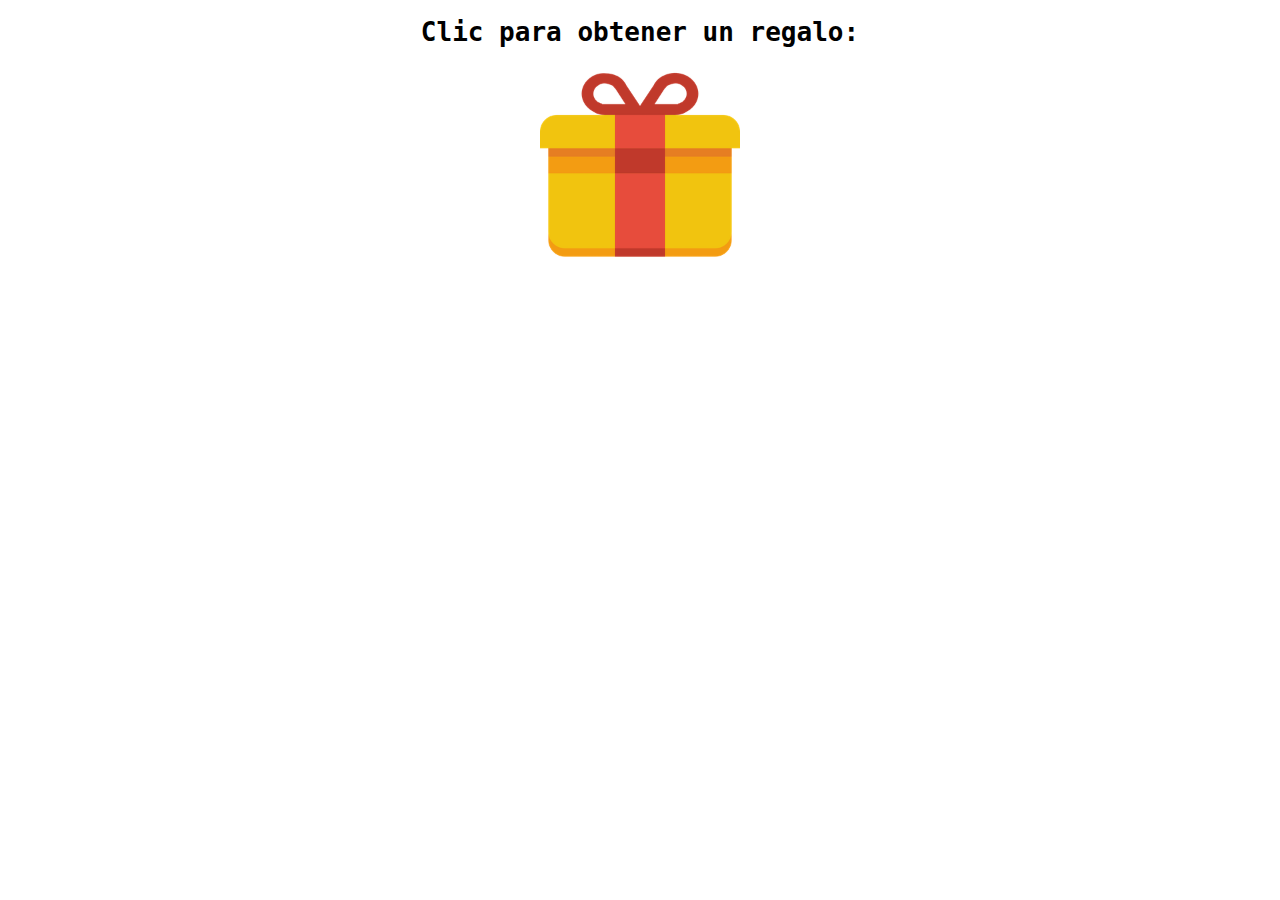
<file: Ej_3/index.html>
<!DOCTYPE html>
<html lang="es" dir="ltr">
  <head>
    <meta charset="utf-8">
    <title>Tercer Ejemplo de JS</title>
    <link rel="stylesheet" href="CSS/styles.css">
    <script src="Javascript/script.js" defer></script>
 </head>

 <body>
     <h1>Clic para obtener un regalo:</h1>
     <img src="../images/gift-icon.png" alt="regalo">
 </body>
 
 </html>
</file>
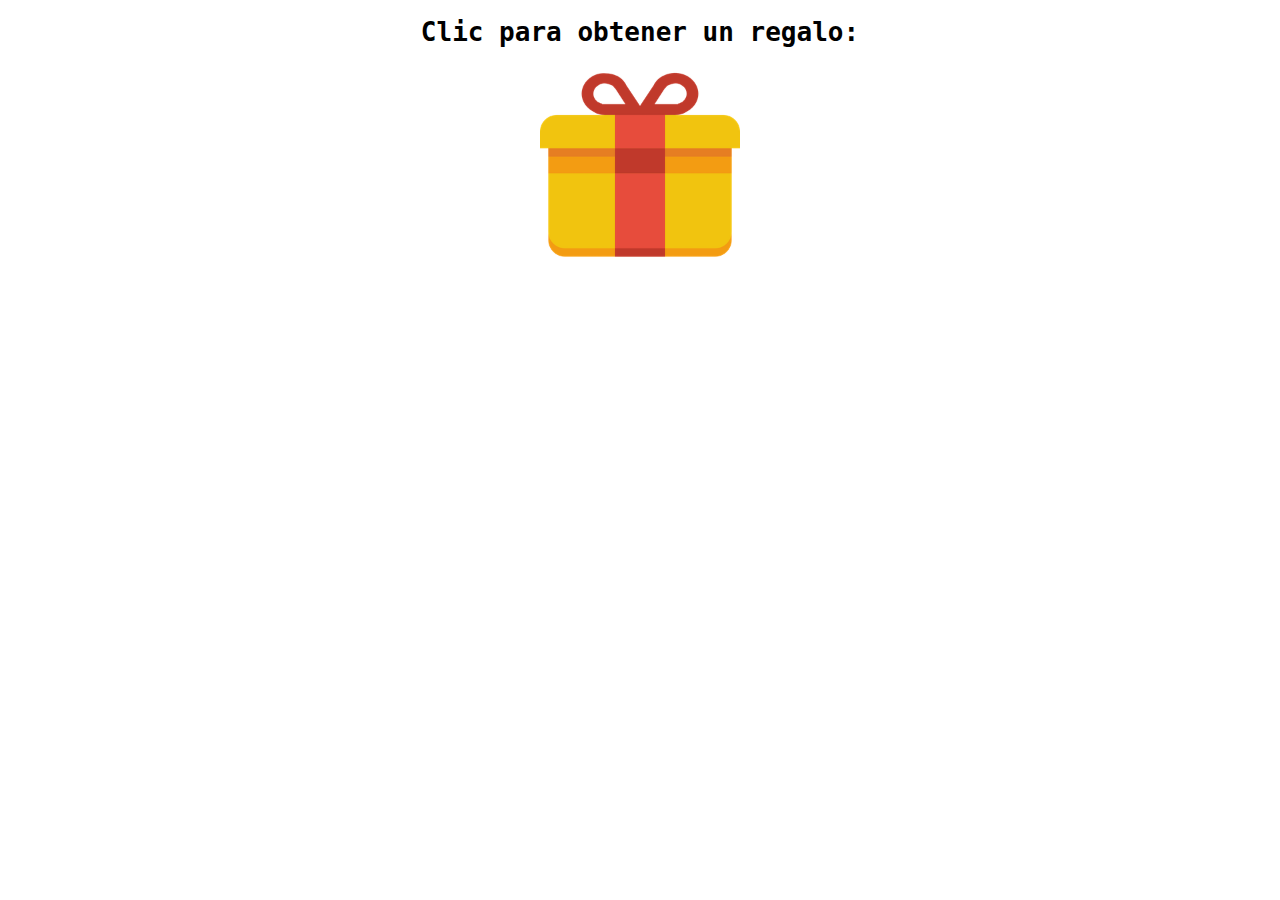
<file: Ej_4/index.html>
<!DOCTYPE html>
<html lang="es" dir="ltr">
  <head>
    <meta charset="utf-8">
    <title>Cuarto Ejemplo de JS</title>
    <link rel="stylesheet" href="CSS/styles.css">
    <script src="Javascript/script.js" defer></script>
 </head>

 <body>
     <h1>Clic para obtener un regalo:</h1>
     <img src="../images/gift-icon.png" alt="regalo">
 </body>
 
 </html>
</file>
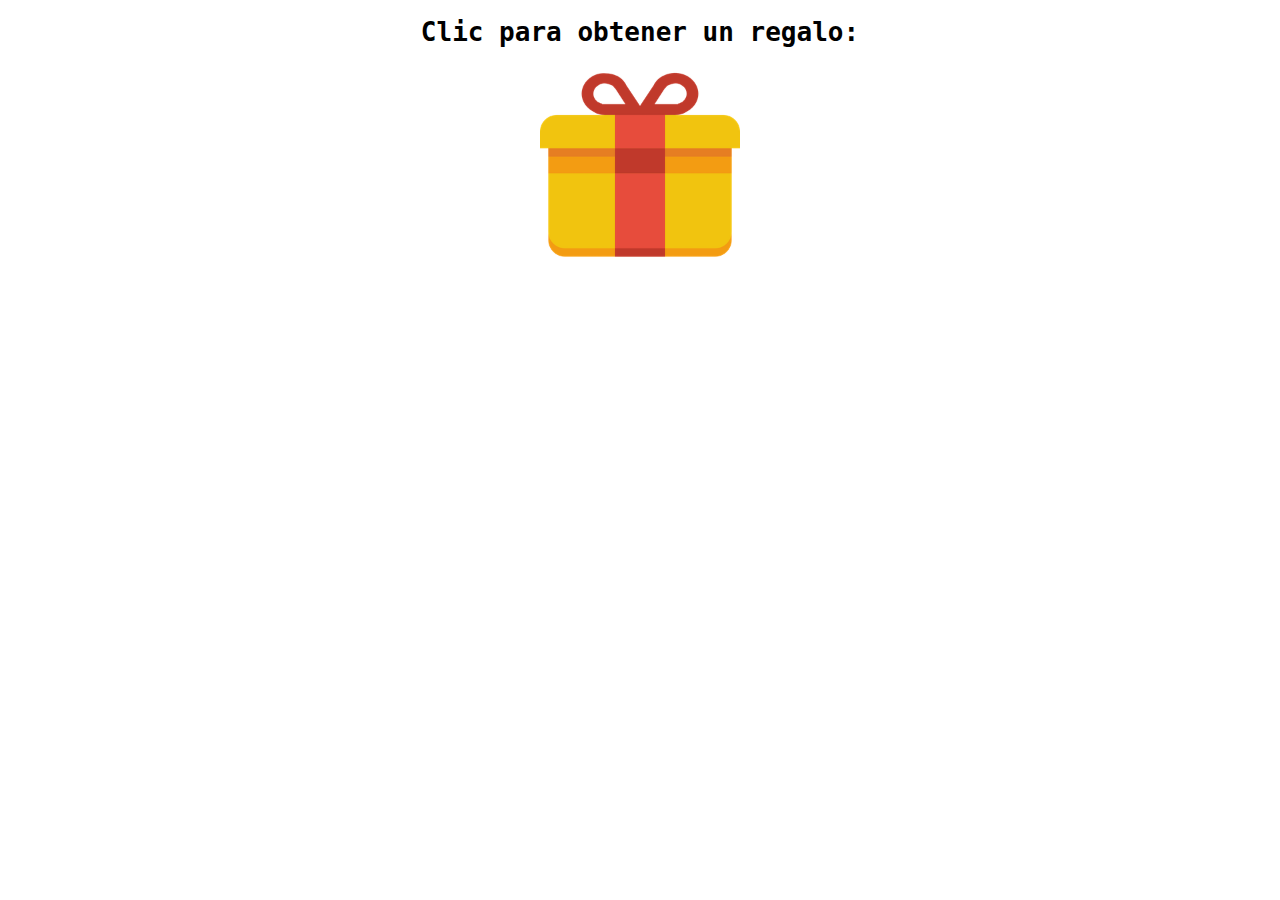
<file: Ej_5/index.html>
<!DOCTYPE html>
<html lang="es" dir="ltr">
  <head>
    <meta charset="utf-8">
    <title>Quinto Ejemplo de JS</title>
    <link rel="stylesheet" href="CSS/styles.css">
    <script src="Javascript/script.js" defer></script>
 </head>

 <body>
   <div id="container">
    <h1>Clic para obtener un regalo:</h1>
    <img src="../images/gift-icon.png" alt="regalo">
   </div>
 </body>

 </html>
</file>
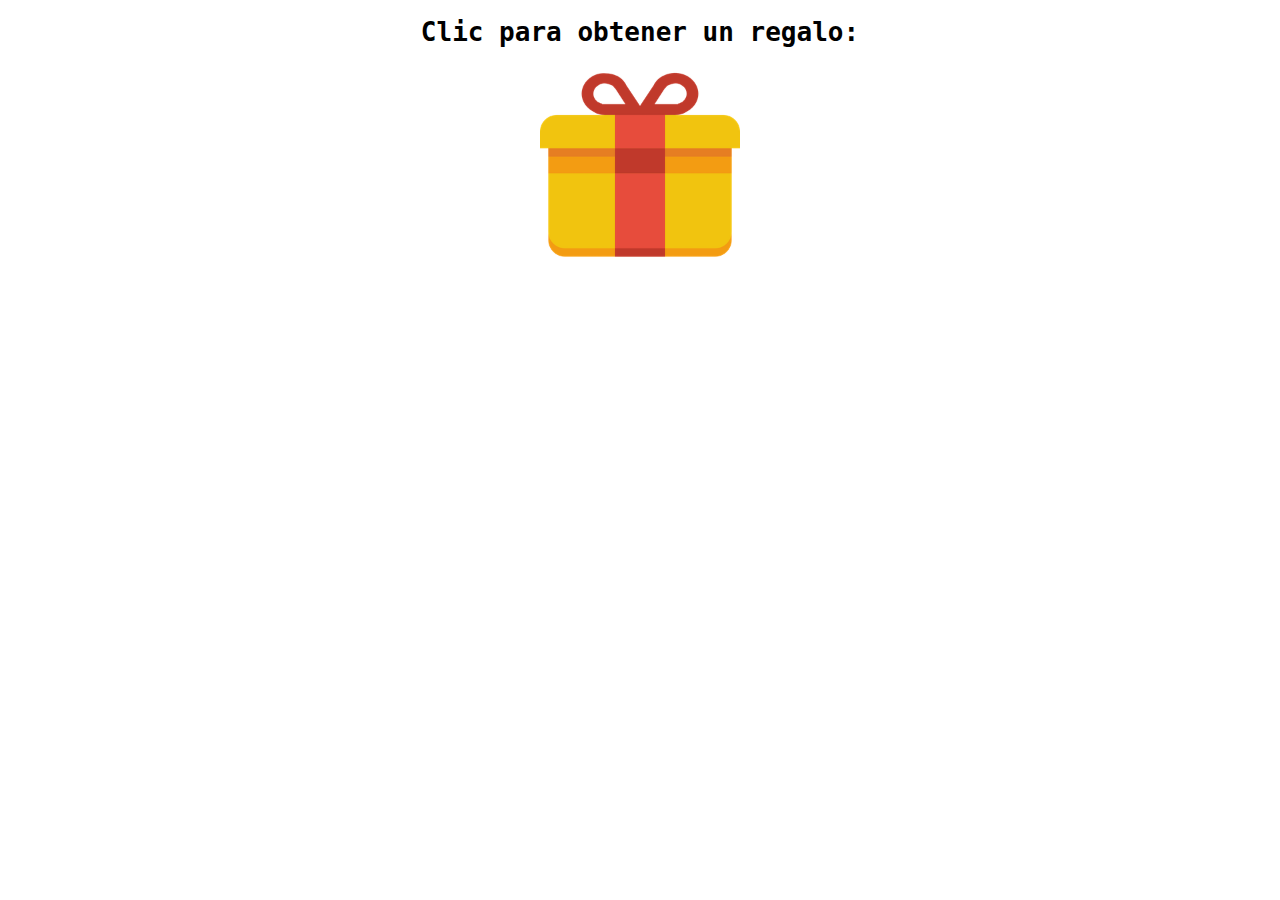
<file: Ej_6/index.html>
<!DOCTYPE html>
<html lang="es" dir="ltr">
  <head>
    <meta charset="utf-8">
    <title>Sexto Ejemplo de JS</title>
    <link rel="stylesheet" href="CSS/styles.css">
    <script src="Javascript/script.js" defer></script>
 </head>

 <body>
   <div id="container">
    <h1>Clic para obtener un regalo:</h1>
    <img src="../images/gift-icon.png" alt="regalo">
   </div>
 </body>
 
 </html>
</file>
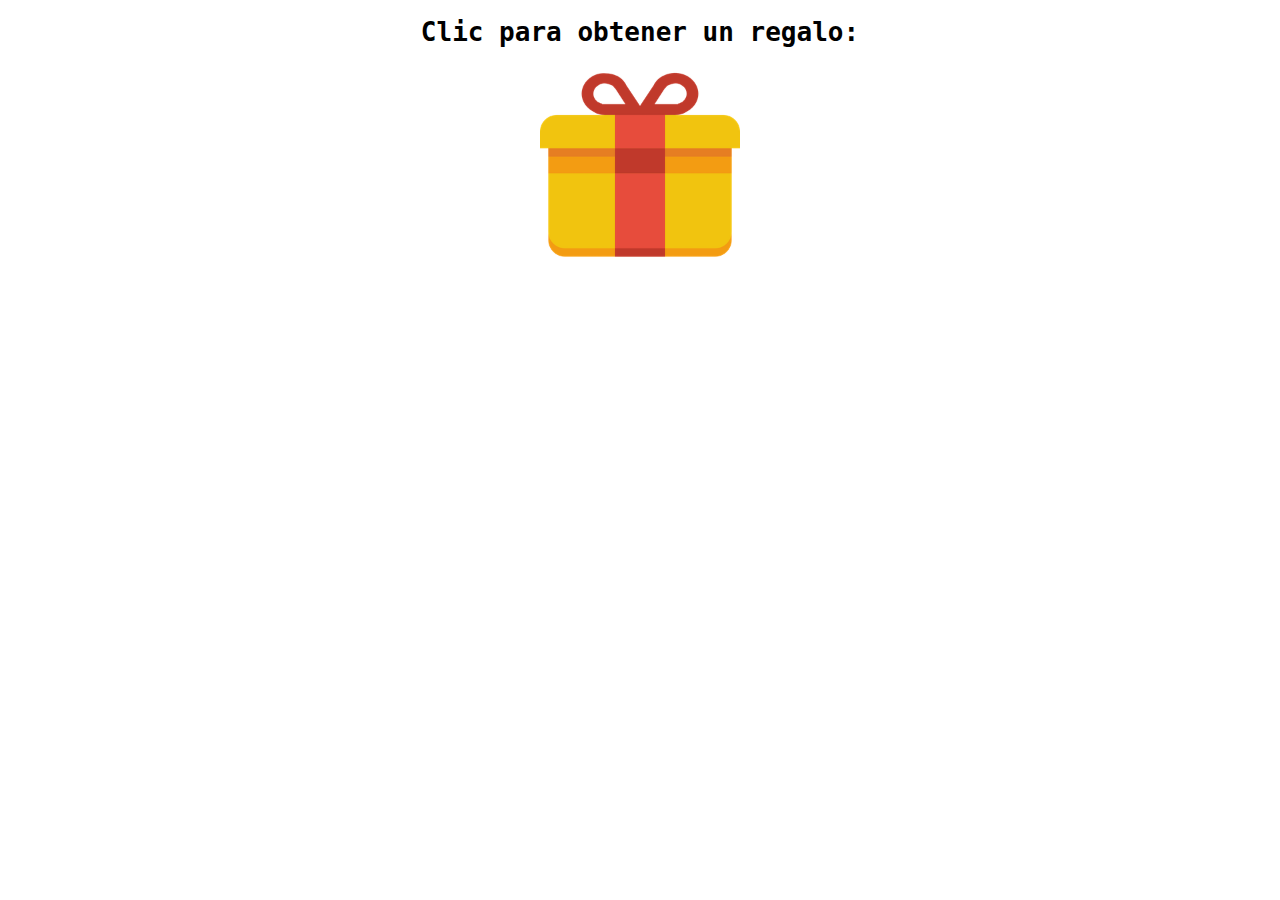
<file: Ej_7/index.html>
<!DOCTYPE html>
<html lang="es" dir="ltr">
  <head>
    <meta charset="utf-8">
    <title>Septimo Ejemplo de JS</title>
    <link rel="stylesheet" href="CSS/styles.css">
    <script src="Javascript/script.js" defer></script>
 </head>

 <body>
   <div id="regalo-cerrado">
    <h1>Clic para obtener un regalo:</h1>
    <img src="../images/gift-icon.png" alt="regalo">
  </div>

  <div id="regalo-abierto" class="oculto">
    <h1>Felicidades</h1>
    <img src="../images/giphy.gif" alt="pastel">
  </div>
 </body>

 </html>
</file>
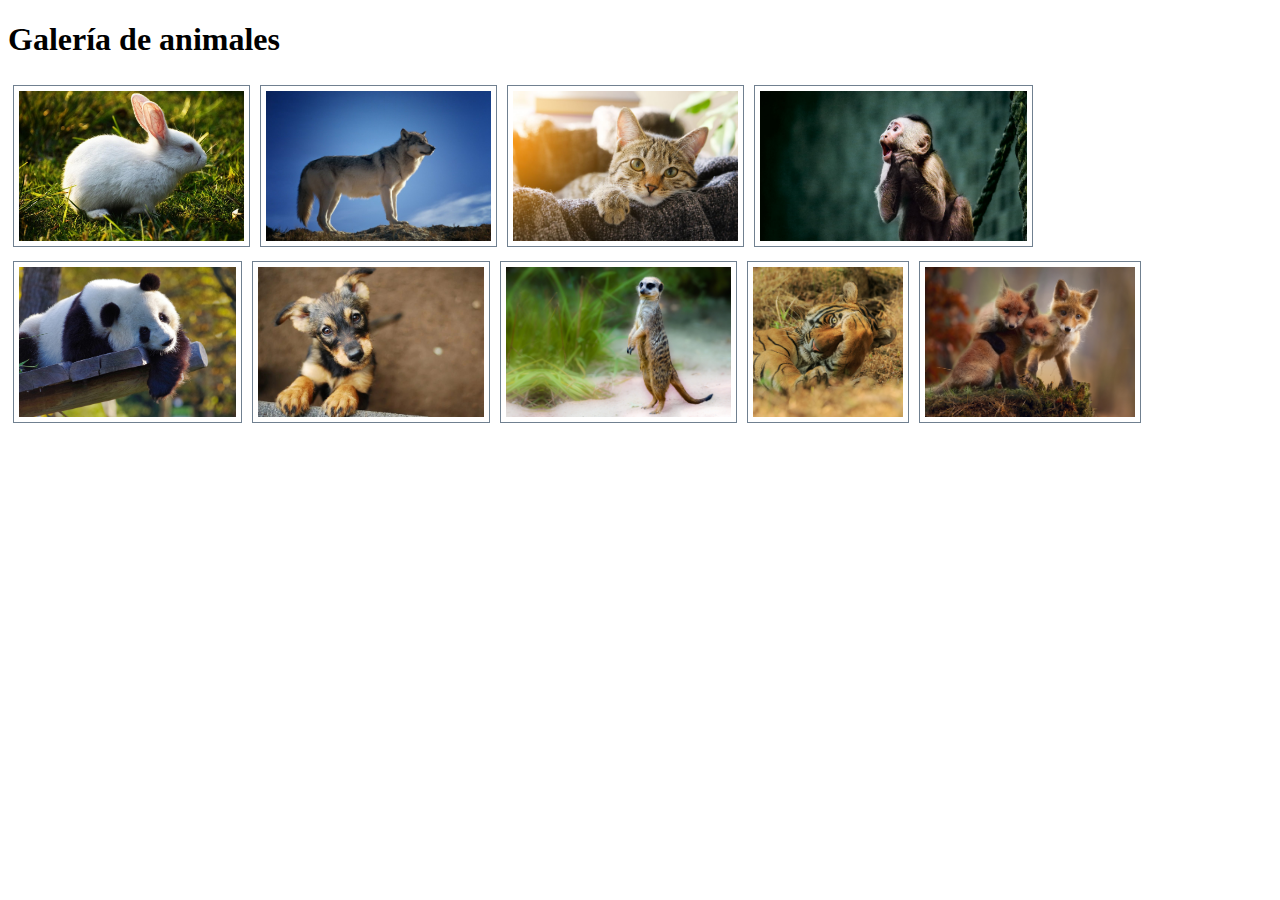
<file: Ej_9/index.html>
<!DOCTYPE html>
<html lang="es" dir="ltr">
  <head>
    <meta charset="utf-8">
    <title>Foto Album</title>
    <link rel="stylesheet" href="CSS/styles.css">
    <script src="Javascript/foto-list.js" defer></script>
    <script src="Javascript/script.js" defer></script>
 </head>

 <body>
   <h1>Galería de animales</h1>
    <section id="album-view">
    </section>

    <section id="modal-view" class="hidden">
    </section>
 </body>

 </html>
</file>
<file: Ej_3/CSS/styles.css>
body {
  font-family: monospace;
  text-align: center;
}

img {
  height: 200px;
}
</file>
<file: Ej_4/CSS/styles.css>
body {
  font-family: monospace;
  text-align: center;
}

img {
  height: 200px;
}
</file>
<file: Ej_5/CSS/styles.css>
body {
  font-family: monospace;
  text-align: center;
}

img {
  height: 200px;
}
</file>
<file: Ej_6/CSS/styles.css>
body {
  font-family: monospace;
  text-align: center;
}

img {
  height: 200px;
}
</file>
<file: Ej_7/CSS/styles.css>
body {
  font-family: monospace;
  text-align: center;
}

img {
  height: 200px;
}

.oculto{
  display: none;
}
</file>
<file: Ej_9/CSS/styles.css>
#album-view img {
    border: 1px solid slategray;
    margin: 5px;
    padding: 5px;
    height: 150px;
}

#modal-view{
    position: absolute;
    top: 0;
    left: 0;
    height: 100vh;
    width: 100vw;

    background-color: rgba(0, 0, 0, 0.9);
    z-index: 2;

    display: flex;
    justify-content: center;
    align-items: center;
}

#modal-view img {
    max-height: 100%;
    max-width: 100%;
}

#modal-view.hidden {
    display: none;
}
</file>
